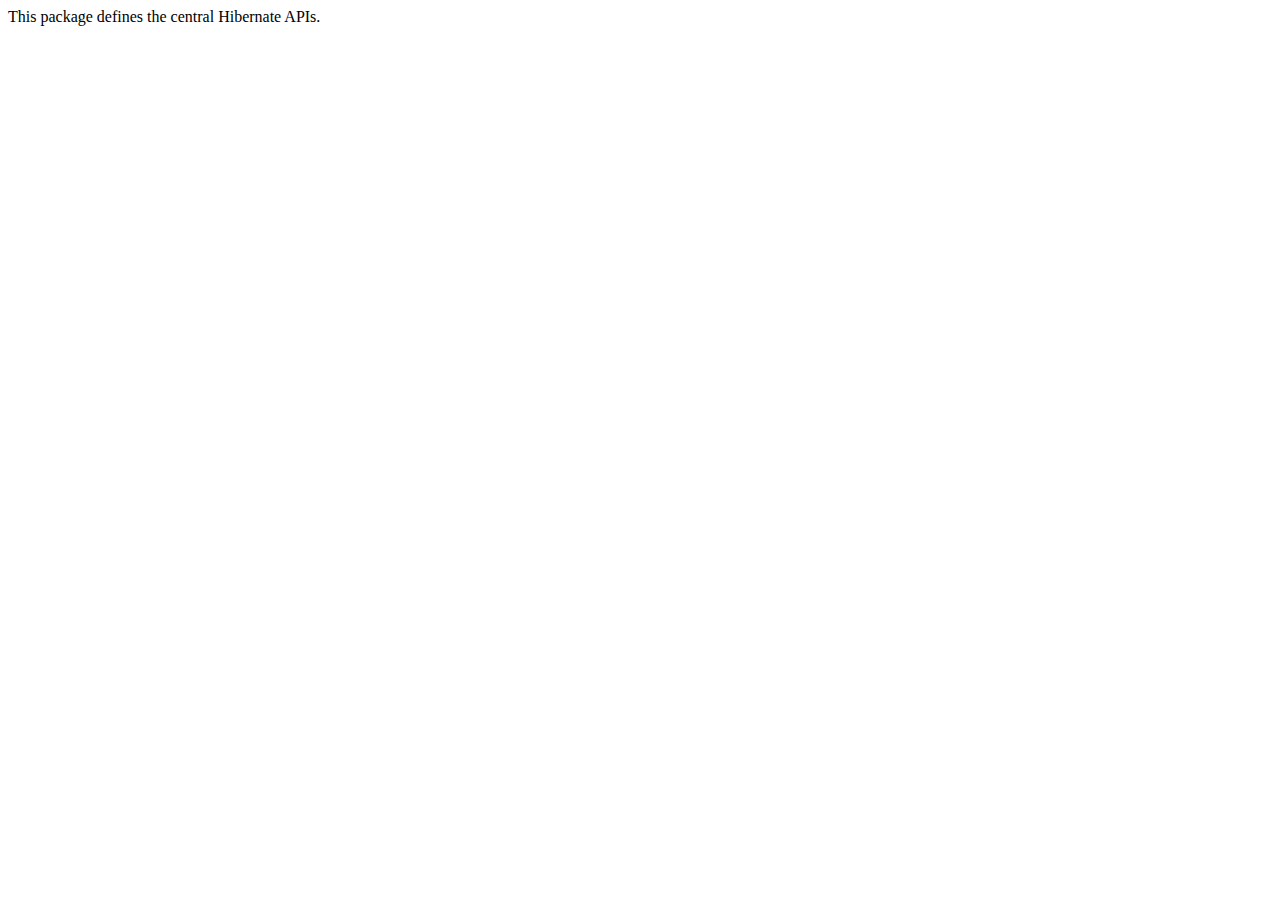
<file: hibernate-release-5.4.2.Final/project/hibernate-core/src/main/java/org/hibernate/package.html>
<!--
  ~ Hibernate, Relational Persistence for Idiomatic Java
  ~
  ~ License: GNU Lesser General Public License (LGPL), version 2.1 or later.
  ~ See the lgpl.txt file in the root directory or <http://www.gnu.org/licenses/lgpl-2.1.html>.
  -->

<html>
<head></head>
<body>
<p>
	This package defines the central Hibernate APIs.
</p>
</body>
</html>
</file>
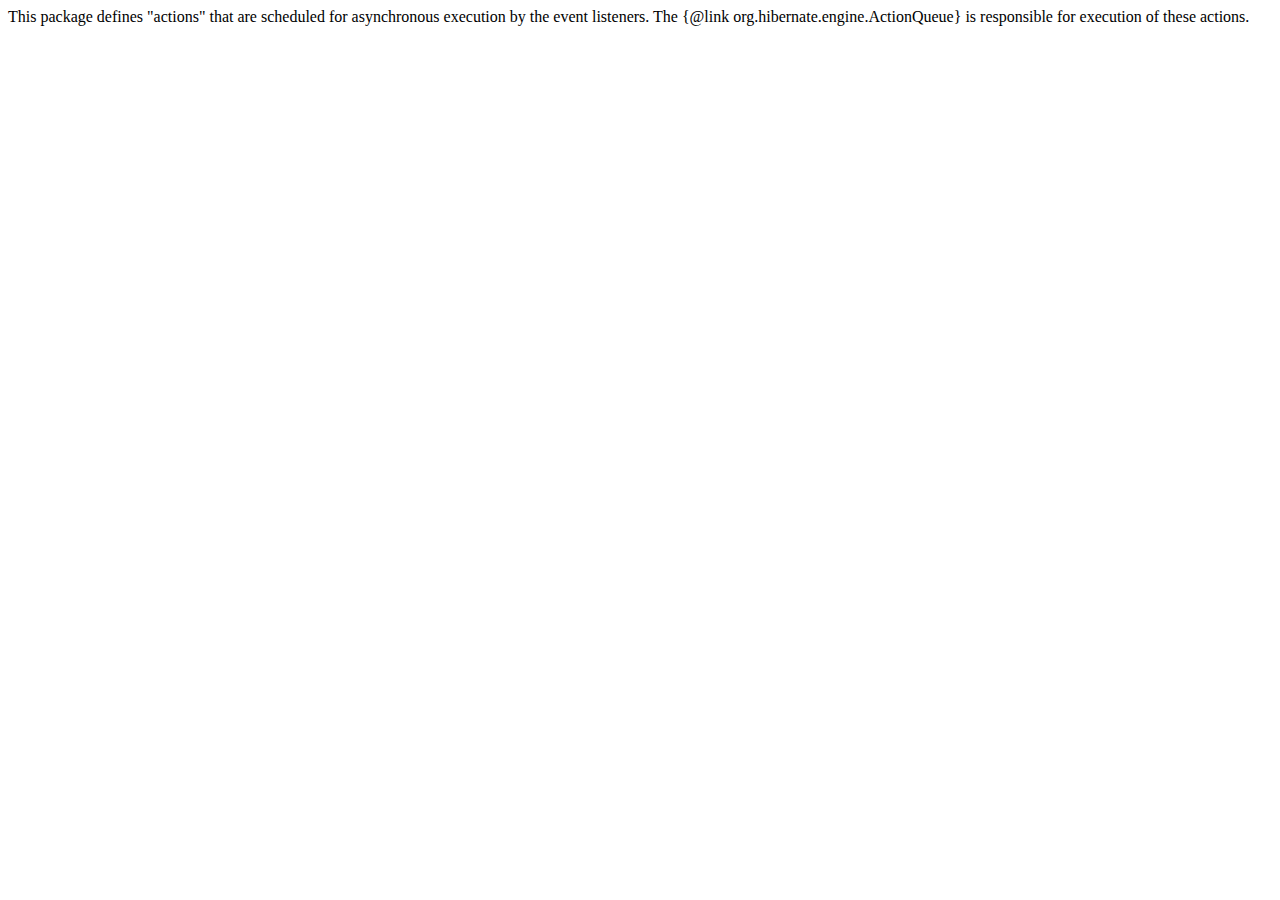
<file: hibernate-release-5.4.2.Final/project/hibernate-core/src/main/java/org/hibernate/action/package.html>
<!--
  ~ Hibernate, Relational Persistence for Idiomatic Java
  ~
  ~ License: GNU Lesser General Public License (LGPL), version 2.1 or later.
  ~ See the lgpl.txt file in the root directory or <http://www.gnu.org/licenses/lgpl-2.1.html>.
  -->

<html>
<head>
</head>
<body>
<p>
	This package defines "actions" that are scheduled for asynchronous execution by the event listeners.
    The {@link org.hibernate.engine.ActionQueue} is responsible for execution of these actions.
</p>
</body>
</html>
</file>
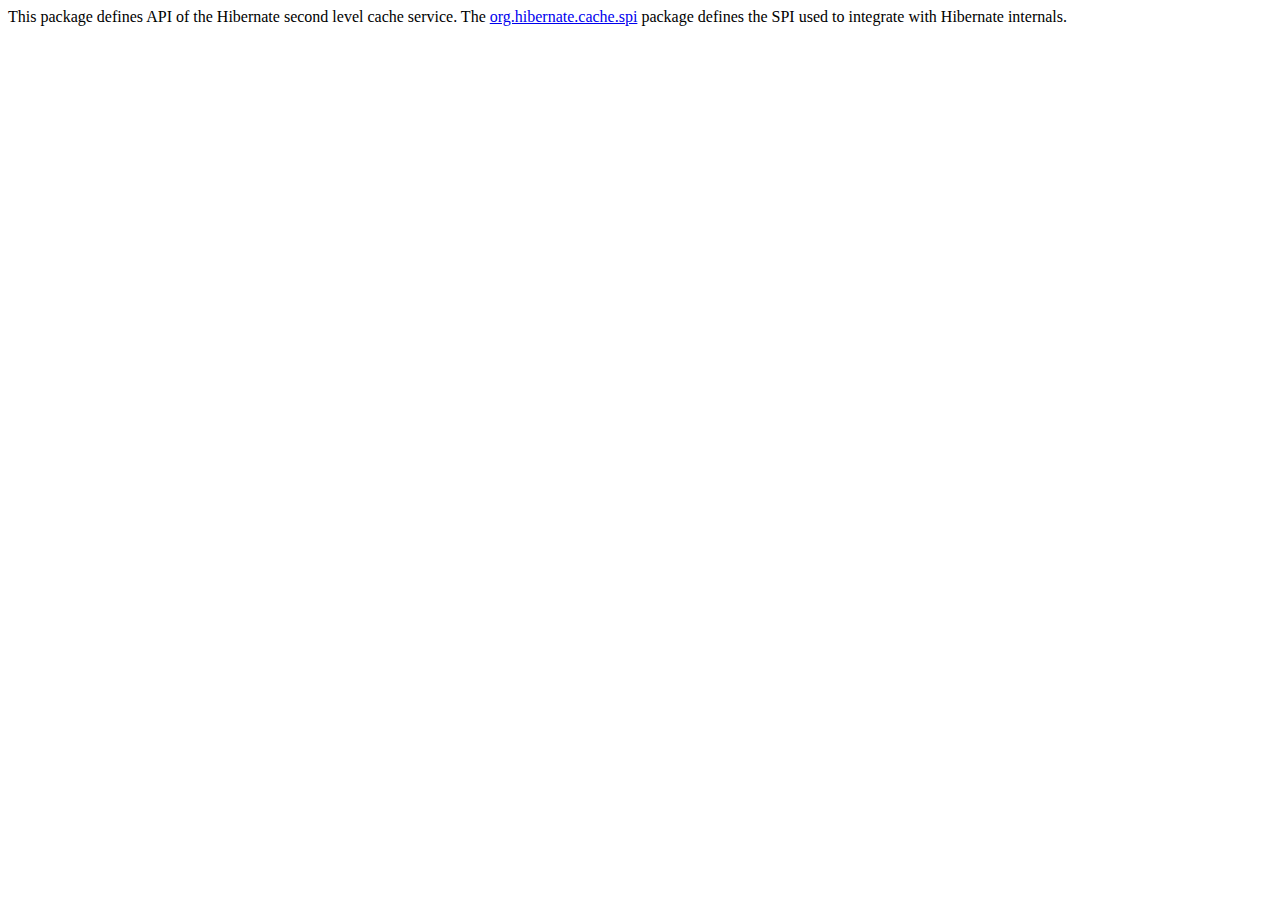
<file: hibernate-release-5.4.2.Final/project/hibernate-core/src/main/java/org/hibernate/cache/package.html>
<!--
  ~ Hibernate, Relational Persistence for Idiomatic Java
  ~
  ~ License: GNU Lesser General Public License (LGPL), version 2.1 or later.
  ~ See the lgpl.txt file in the root directory or <http://www.gnu.org/licenses/lgpl-2.1.html>.
  -->
<html>
    <body>
        <p>
            This package defines API of the Hibernate second level cache service.  The
            <a href="{@docRoot}/org/hibernate/cache/spi">org.hibernate.cache.spi</a> package defines the SPI used to
            integrate with Hibernate internals.
        </p>
    </body>
</html>
</file>
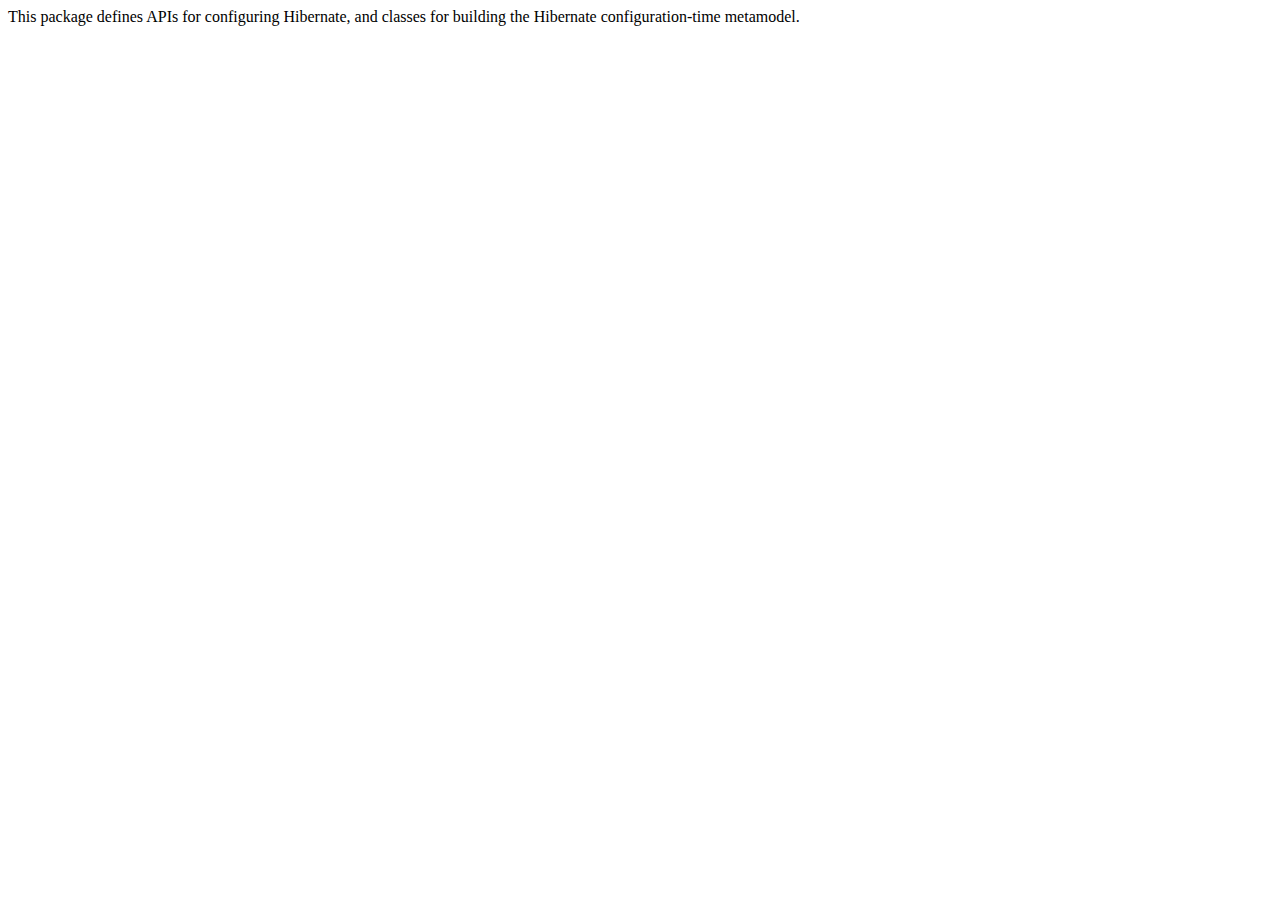
<file: hibernate-release-5.4.2.Final/project/hibernate-core/src/main/java/org/hibernate/cfg/package.html>
<!--
  ~ Hibernate, Relational Persistence for Idiomatic Java
  ~
  ~ License: GNU Lesser General Public License (LGPL), version 2.1 or later.
  ~ See the lgpl.txt file in the root directory or <http://www.gnu.org/licenses/lgpl-2.1.html>.
  -->

<html>
<head></head>
<body>
<p>
	This package defines APIs for configuring Hibernate, and classes
	for building the Hibernate configuration-time metamodel.
</p>
</body>
</html>
</file>
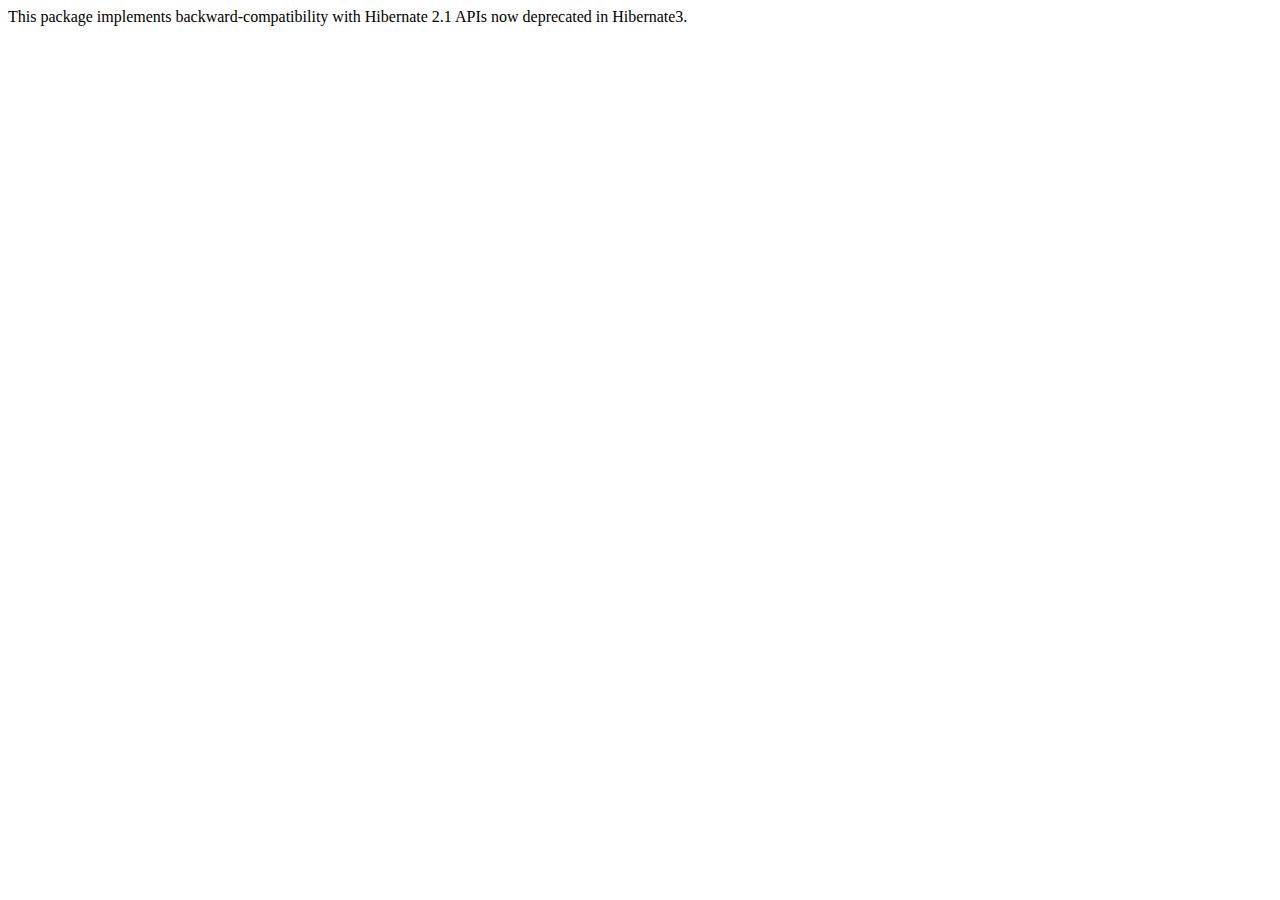
<file: hibernate-release-5.4.2.Final/project/hibernate-core/src/main/java/org/hibernate/classic/package.html>
<!--
  ~ Hibernate, Relational Persistence for Idiomatic Java
  ~
  ~ License: GNU Lesser General Public License (LGPL), version 2.1 or later.
  ~ See the lgpl.txt file in the root directory or <http://www.gnu.org/licenses/lgpl-2.1.html>.
  -->

<html>
<head></head>
<body>
<p>
	This package implements backward-compatibility with Hibernate 2.1
	APIs now deprecated in Hibernate3.
</p>
</body>
</html>
</file>
